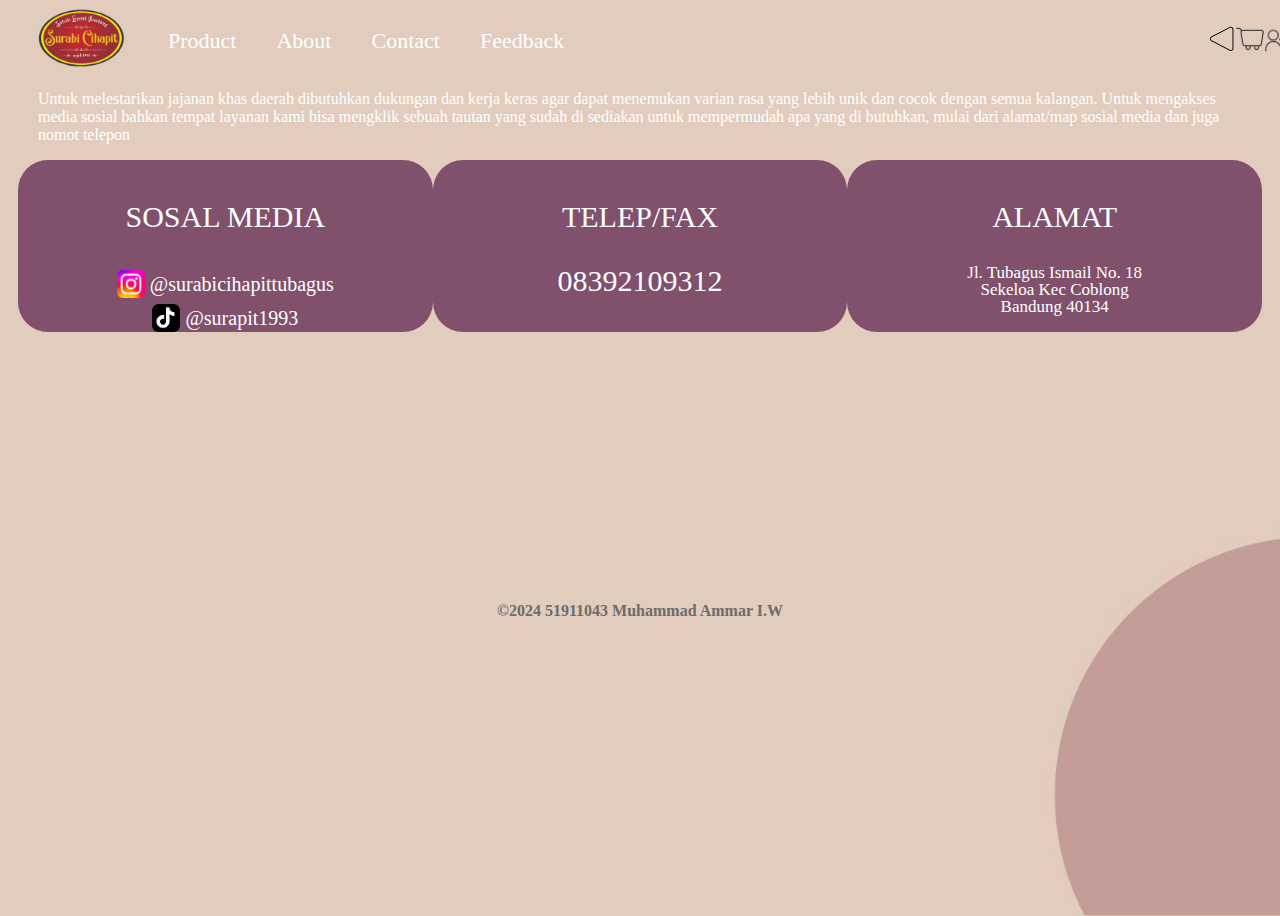
<file: contact.html>
<!DOCTYPE html>
<html lang="en">
<head>
<meta charset="UTF-8">
<meta name="viewport" content="width=device-width, initial-scale=1.0">
<title>Contact</title>
<link rel="stylesheet" href="https://cdn.jsdelivr.net/npm/bootstrap@5.3.2/dist/css/bootstrap.min.css" integrity="sha384-T3c6CoIi6uLrA9TneNEoa7RxnatzjcDSCmG1MXxSR1GAsXEV/Dwwykc2MPK8M2HN" crossorigin="anonymous">
<!-- <link rel="stylesheet" href="https://cdnjs.cloudflare.com/ajax/libs/font-awesome/6.6.0/css/all.min.css"> -->
<link rel="stylesheet" href="style.css">
<style>
  body{
    background-image: url('Aset/Bg Contact 2-01.jpg');
  }
</style>
</head>
<body>
  <div class="container-fluid">
    <nav class="mt-2 ">
      <div class="left-nav">
        <ul>
          <li><a href="index.html"><i class="logo-icon"></i></a></li>
          <li><a href="menu.html">Product</a></li>
          <li><a href="about.html">About</a></li>
          <li><a href="contact.html">Contact</a></li>
          <li><a href="feedback.html">Feedback</a></li>
        </ul>
      </div>
      <div class="right-nav">
        <div class="user-info">
          <a href="#" onclick="goBack()"><i class="back-icon mx-4"></i></a>
          <a href="menu.html"><i class="cart-icon mx-4"></i></a>
          <a href="contact.html"><i class="contact-icon mx-4"></i></a>
        </div>
      </div>
    </nav>
    <p class="text-basic mt-3">
        Untuk melestarikan jajanan khas daerah dibutuhkan dukungan dan kerja keras
        agar dapat menemukan varian rasa yang lebih unik dan cocok dengan semua kalangan.
        Untuk mengakses media sosial bahkan tempat layanan kami bisa mengklik sebuah tautan
        yang sudah di sediakan untuk mempermudah apa yang di butuhkan, mulai dari alamat/map
        sosial media dan juga nomot telepon
    </p>
    <div class="container">
        <div class="contact">
            <div class="cont mx-5">
                <p>SOSAL MEDIA</p>
                <i class="instagram-icon"></i><a href="https://www.instagram.com/surabicihapittubagus" style="font-size: 20px; text-decoration: none; color: #ffffff;"> @surabicihapittubagus</a><br>
                <i class="tiktok-icon"></i><a href="https://www.tiktok.com/@surapit1993" style="font-size: 20px; text-decoration: none; color: #ffffff;"> @surapit1993</a><br>
            </div>
            <div class="cont mx-5">
                <p>TELEP/FAX</p>
                <span>08392109312</span><br>
            </div>
            <div class="cont mx-5">
                <p>ALAMAT</p>
                <p style="font-size: 17px;line-height: 1">
                    Jl. Tubagus Ismail No. 18 <br>Sekeloa Kec Coblong <br>Bandung 40134
                </p>
            </div>
        </div>
        <div class="maps">
            <div style="display: flex; align-items: center;">
                <!-- <button class="text-button">Contact</button> -->
                <iframe width="1000px" height="250px" frameborder="0" 
                    scrolling="no" marginheight="0" marginwidth="0" 
                    src="https://maps.google.com/maps?width=100%25&amp;height=600&amp;hl=en&amp;q=Jl.%20Tubagus%20Ismail%20no.18+(Surabi%20Cihapit)&amp;t=&amp;z=14&amp;ie=UTF8&amp;iwloc=B&amp;output=embed"><a href="https://www.gps.ie/">gps vehicle tracker</a>
                </iframe>
            </div>
        </div>
    </div>
  </div>

</body>
<footer style="text-align: center;color: rgb(108, 108, 108);">
  <strong>
    ©2024 51911043 Muhammad Ammar I.W
  </strong>
</footer>
<script>
  function goBack() {
    window.history.back();
  }
</script>
</html>
</file>
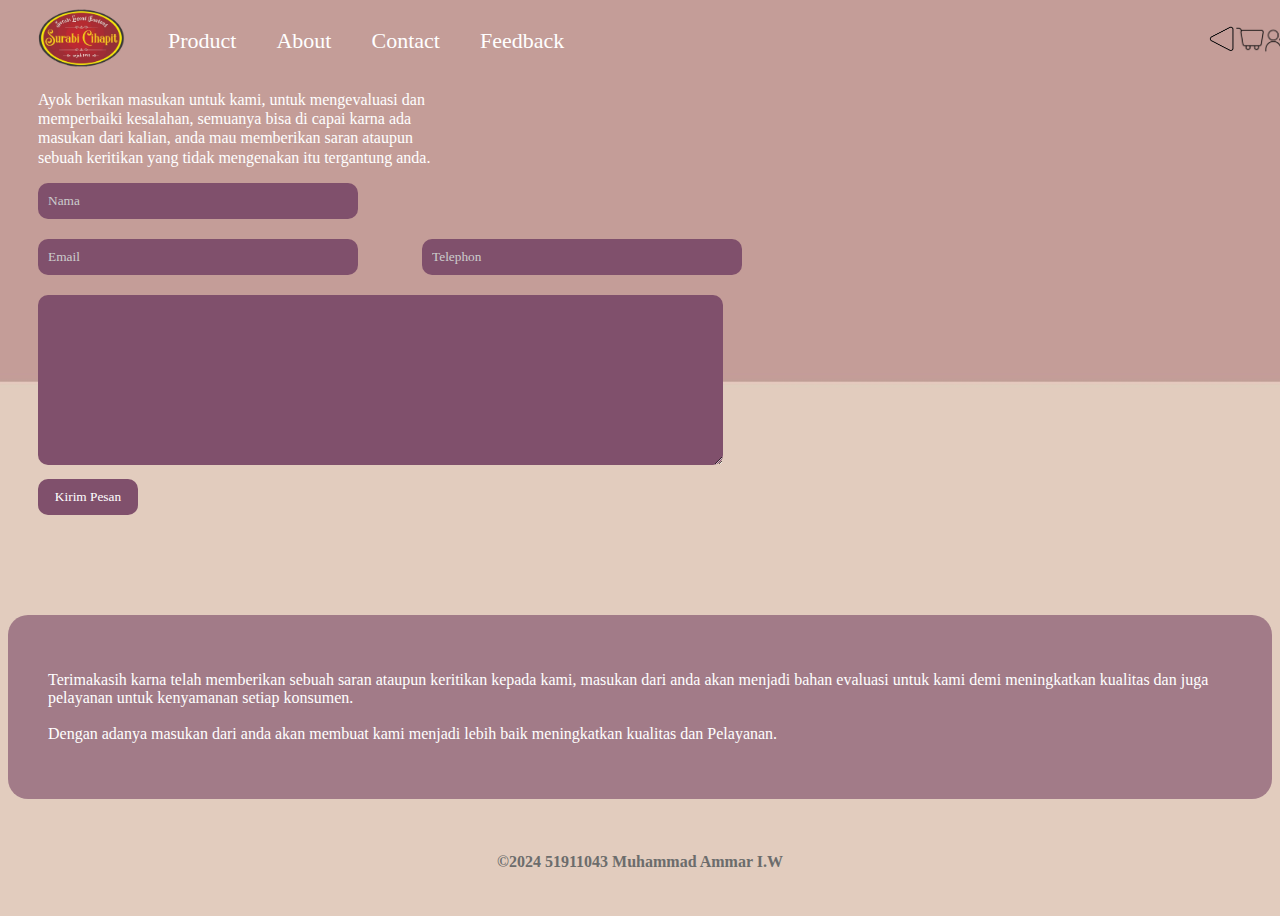
<file: feedback.html>
<!DOCTYPE html>
<html lang="en">
<head>
<meta charset="UTF-8">
<meta name="viewport" content="width=device-width, initial-scale=1.0">
<title>Feedback</title>
<link rel="stylesheet" href="https://cdn.jsdelivr.net/npm/bootstrap@5.3.2/dist/css/bootstrap.min.css" integrity="sha384-T3c6CoIi6uLrA9TneNEoa7RxnatzjcDSCmG1MXxSR1GAsXEV/Dwwykc2MPK8M2HN" crossorigin="anonymous">
<!-- <link rel="stylesheet" href="https://cdnjs.cloudflare.com/ajax/libs/font-awesome/6.6.0/css/all.min.css"> -->
<link rel="stylesheet" href="style.css">
<style>
  body{
    background-image: url('Aset/Bg\ Contact-01.jpg');
  }
</style>
</head>
<body>
  <div class="container-fluid">
    <nav class="mt-2 ">
      <div class="left-nav">
        <ul>
          <li><a href="index.html"><i class="logo-icon"></i></a></li>
          <li><a href="menu.html">Product</a></li>
          <li><a href="about.html">About</a></li>
          <li><a href="contact.html">Contact</a></li>
          <li><a href="feedback.html">Feedback</a></li>
        </ul>
      </div>
      <div class="right-nav">
        <div class="user-info">
          <a href="#" onclick="goBack()"><i class="back-icon mx-4"></i></a>
          <a href="menu.html"><i class="cart-icon mx-4"></i></a>
          <a href="contact.html"><i class="contact-icon mx-4"></i></a>
        </div>
      </div>
    </nav>
    <div class="row">
      <div class="col-7">
        <div class="feedback-form">
          <p class="text-basic mt-3" style="font-family:'Baskerville Old Face' ; line-height: 1.2;">
              Ayok berikan masukan untuk kami, untuk mengevaluasi dan <br>
              memperbaiki kesalahan, semuanya bisa di capai karna ada <br>
              masukan dari kalian, anda mau memberikan saran ataupun <br>
              sebuah keritikan yang tidak mengenakan itu tergantung anda. <br>
          </p>
            <div class="form">
                <form action="#">
                    <input style="margin-bottom: 20px;" type="text" placeholder="Nama"> <br>
                    <input type="text" placeholder="Email">
                    <input style="margin-bottom: 20px;" type="text" placeholder="Telephon"><br>
                    <textarea name="feedback" id=""></textarea><br>
                    <button style="width: 100px;margin-top: 10px;">
                        Kirim Pesan
                    </button>
                </form>
            </div>
          </div>
        </div>
        <div class="col-4">
          <div style="margin-top: 100px;background-color: #80506ca6;color: #ffff; padding: 40px;font-family: 'Baskerville Old Face';border-radius: 20px;">
            <p>
              Terimakasih karna telah memberikan
              sebuah saran ataupun keritikan
              kepada kami, masukan dari anda akan
              menjadi bahan evaluasi untuk kami
              demi meningkatkan kualitas dan juga
              pelayanan untuk kenyamanan setiap
              konsumen. <br><br>
              Dengan adanya masukan dari anda
              akan membuat kami menjadi lebih
              baik meningkatkan kualitas dan
              Pelayanan.
            </p>
          </div>
        </div>
      </div>
    </div>

</body>
<footer style="text-align: center;color: rgb(108, 108, 108);">
  <br><br><br>
  <strong>
    ©2024 51911043 Muhammad Ammar I.W
  </strong>
</footer>
<script>
  function goBack() {
    window.history.back();
  }
</script>
</html>
</file>
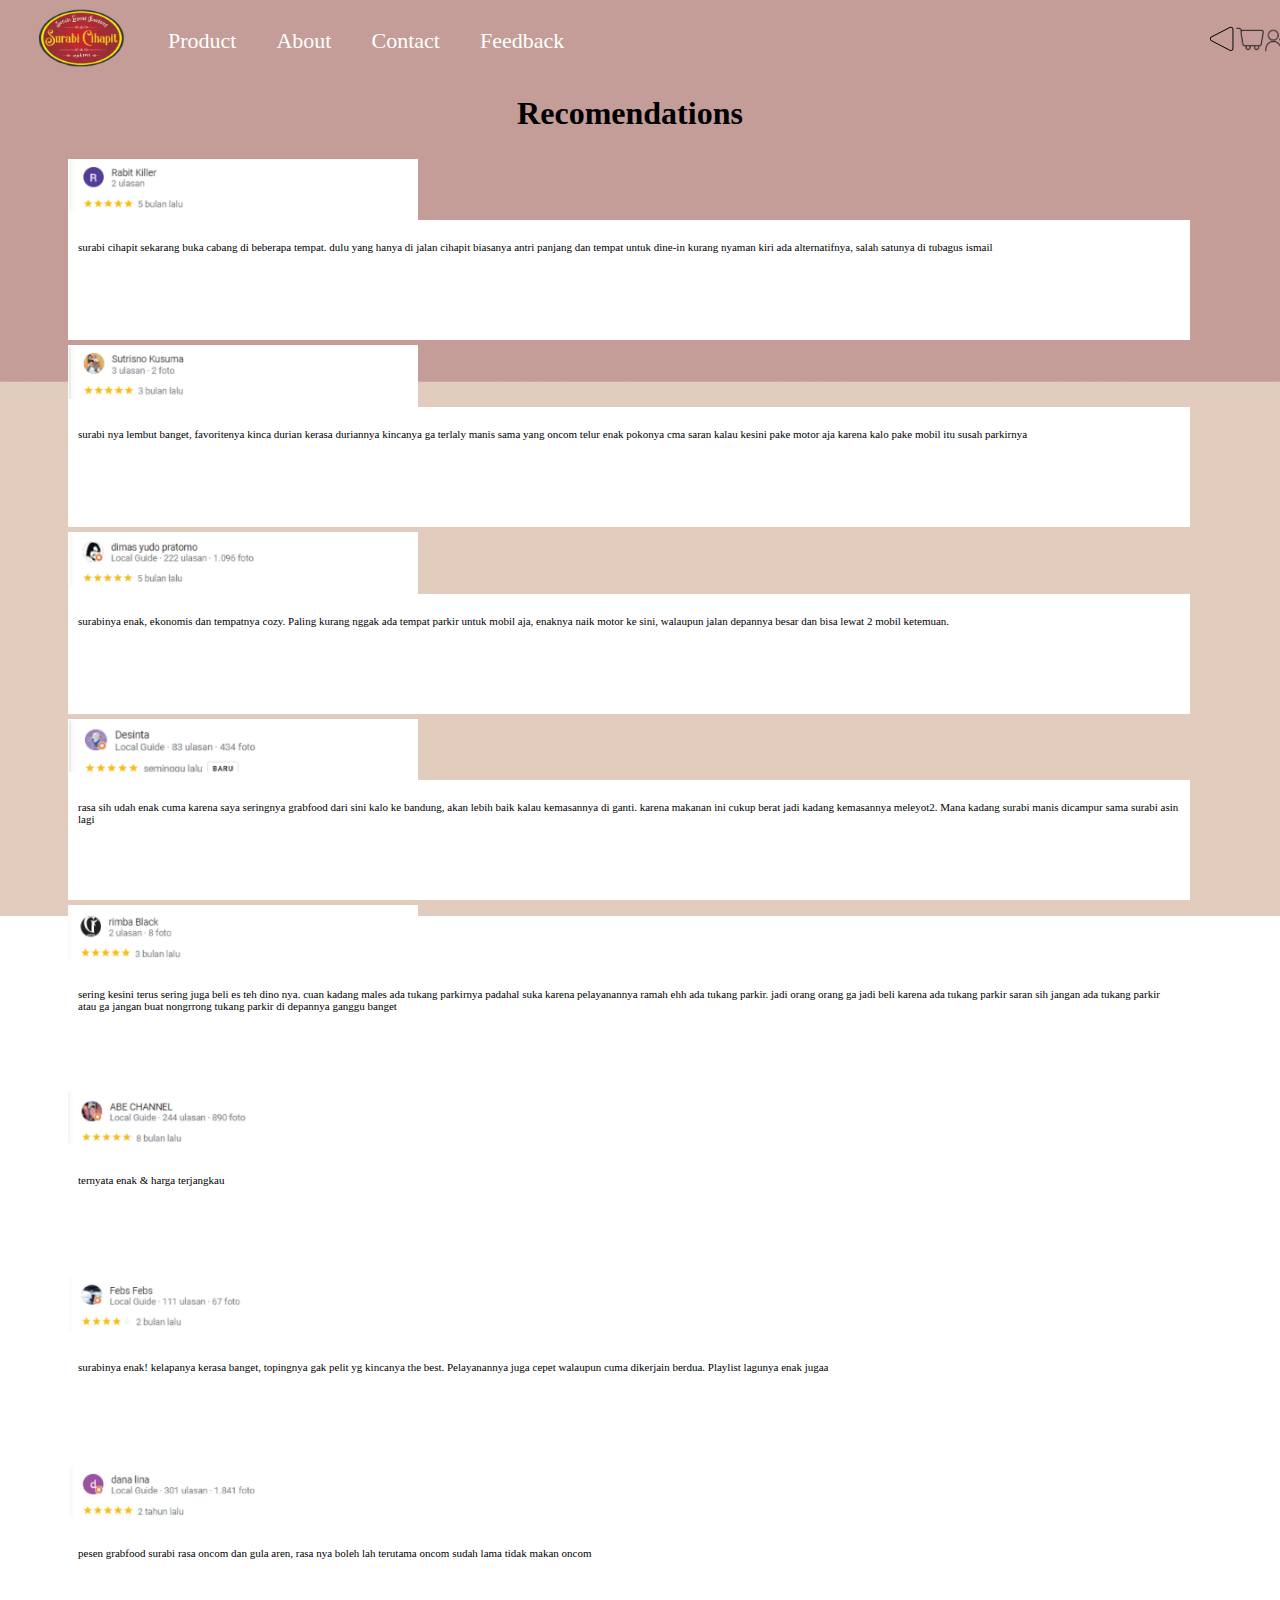
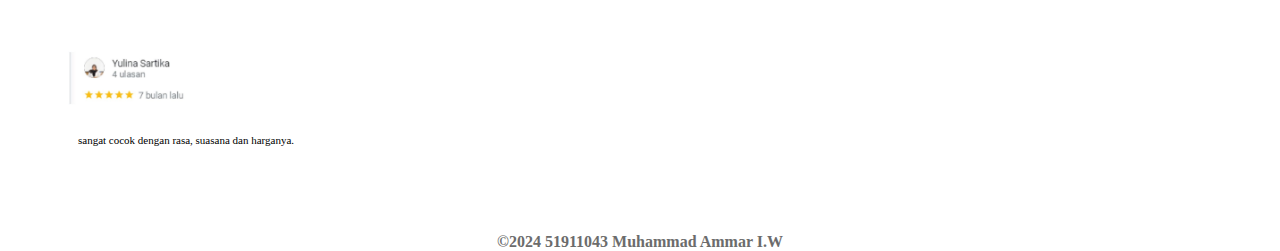
<file: review.html>
<!DOCTYPE html>
<html lang="en">
<head>
<meta charset="UTF-8">
<meta name="viewport" content="width=device-width, initial-scale=1.0">
<title>Review</title>
<link rel="stylesheet" href="https://cdn.jsdelivr.net/npm/bootstrap@5.3.2/dist/css/bootstrap.min.css" integrity="sha384-T3c6CoIi6uLrA9TneNEoa7RxnatzjcDSCmG1MXxSR1GAsXEV/Dwwykc2MPK8M2HN" crossorigin="anonymous">
<!-- <link rel="stylesheet" href="https://cdnjs.cloudflare.com/ajax/libs/font-awesome/6.6.0/css/all.min.css"> -->
<link rel="stylesheet" href="style.css">
<style>
  body{
    background-image: url('Aset/Bg\ Contact-01.jpg');
  }
</style>
</head>
<body>
  <div class="container-fluid">
    <nav class="mt-2 ">
      <div class="left-nav">
        <ul>
          <li><a href="index.html"><i class="logo-icon"></i></a></li>
          <li><a href="menu.html">Product</a></li>
          <li><a href="about.html">About</a></li>
          <li><a href="contact.html">Contact</a></li>
          <li><a href="feedback.html">Feedback</a></li>

        </ul>
      </div>
      <div class="right-nav">
        <div class="user-info">
          <a href="#" onclick="goBack()"><i class="back-icon mx-4"></i></a>
          <a href="menu.html"><i class="cart-icon mx-4"></i></a>
          <a href="contact.html"><i class="contact-icon mx-4"></i></a>
        </div>
      </div>
    </nav>
    <div class="review">
        <h1>Recomendations</h1>
        <div class="row" style="padding-left: 15px;">
            <div class="col-4">
              <a href="review2.html" style="text-decoration: none;color: black;">
                <img src="Produk Review/0.jpg" alt="">
              </a>
              <div style="margin-top: -10px;margin-left: 5px;margin-right: 22px;padding: 10px ;background-color: #ffff;height: 100px;font-size: 11px;">
                <p>
                  surabi cihapit sekarang buka cabang di beberapa tempat. dulu yang hanya di jalan cihapit biasanya antri panjang dan tempat untuk dine-in kurang nyaman kiri ada alternatifnya, salah satunya di tubagus ismail
                </p>
              </div>
            </div>
            <div class="col-4">
              <a href="review2.html" style="text-decoration: none;color: black;">
                <img src="Produk Review/2.jpg" alt="">
              </a>
              <div style="margin-top: -10px;margin-left: 5px;margin-right: 22px;padding: 10px ;background-color: #ffff;height: 100px;font-size: 11px;">
                <p>
                  surabi nya lembut banget, favoritenya kinca durian kerasa duriannya kincanya ga terlaly manis sama yang oncom telur enak pokonya cma saran kalau kesini pake motor aja karena kalo pake mobil itu susah parkirnya
                </p>
              </div>
            </div>
            <div class="col-4">
              <a href="review2.html" style="text-decoration: none;color: black;">
                <img src="Produk Review/3.jpg" alt="">
              </a>
              <div style="margin-top: -10px;margin-left: 5px;margin-right: 22px;padding: 10px ;background-color: #ffff;height: 100px;font-size: 11px;">
                <p>
                  surabinya enak, ekonomis dan tempatnya cozy. Paling kurang nggak ada tempat parkir untuk mobil aja, enaknya naik motor ke sini, walaupun jalan depannya besar dan bisa lewat 2 mobil ketemuan.
                </p>
              </div>
            </div>
            <div class="col-4">
              <a href="review2.html" style="text-decoration: none;color: black;">
                <img src="Produk Review/4.jpg" alt="">
              </a>
              <div style="margin-top: -10px;margin-left: 5px;margin-right: 22px;padding: 10px ;background-color: #ffff;height: 100px;font-size: 11px;">
                <p>
                  rasa sih udah enak cuma karena saya seringnya grabfood dari sini kalo ke bandung, akan lebih baik kalau kemasannya di ganti. karena makanan ini cukup berat jadi kadang kemasannya meleyot2. Mana kadang surabi manis dicampur sama surabi asin lagi
                </p>
              </div>
            </div>
            <div class="col-4">
              <a href="review2.html" style="text-decoration: none;color: black;">
                <img src="Produk Review/5.jpg" alt="">
              </a>
              <div style="margin-top: -10px;margin-left: 5px;margin-right: 22px;padding: 10px ;background-color: #ffff;height: 100px;font-size: 11px;">
                <p>
                  sering kesini terus sering juga beli es teh dino nya. cuan kadang males ada tukang parkirnya padahal suka karena pelayanannya ramah ehh ada tukang parkir. jadi orang orang ga jadi beli karena ada tukang parkir saran sih jangan ada tukang parkir atau ga jangan buat nongrrong tukang parkir di depannya ganggu banget
                </p>
              </div>
            </div>
            <div class="col-4">
              <a href="review2.html" style="text-decoration: none;color: black;">
                <img src="Produk Review/6.jpg" alt="">
              </a>
              <div style="margin-top: -10px;margin-left: 5px;margin-right: 22px;padding: 10px ;background-color: #ffff;height: 100px;font-size: 11px;">
                <p>
                  ternyata enak & harga terjangkau
                </p>
              </div>
            </div>
            <div class="col-4">
              <a href="review2.html" style="text-decoration: none;color: black;">
                <img src="Produk Review/7.jpg" alt="">
              </a>
              <div style="margin-top: -10px;margin-left: 5px;margin-right: 22px;padding: 10px ;background-color: #ffff;height: 100px;font-size: 11px;">
                <p>
                  surabinya enak! kelapanya kerasa banget, topingnya gak pelit yg kincanya the best. Pelayanannya juga cepet walaupun cuma dikerjain berdua. Playlist lagunya enak jugaa
                </p>
              </div>
            </div>
            <div class="col-4">
              <a href="review2.html" style="text-decoration: none;color: black;">
                <img src="Produk Review/8.jpg" alt="">
              </a>
              <div style="margin-top: -10px;margin-left: 5px;margin-right: 22px;padding: 10px ;background-color: #ffff;height: 100px;font-size: 11px;">
                <p>
                  pesen grabfood surabi rasa oncom dan gula aren, rasa nya boleh lah terutama oncom sudah lama tidak makan oncom
                </p>
              </div>
            </div>
            <div class="col-4">
              <a href="review2.html" style="text-decoration: none;color: black;">
                <img src="Produk Review/9.jpg" alt="">
              </a>
              <div style="margin-top: -10px;margin-left: 5px;margin-right: 22px;padding: 10px ;background-color: #ffff;height: 100px;font-size: 11px;">
                <p>
                  sangat cocok dengan rasa, suasana dan harganya.
                </p>
              </div>
            </div>
        </div>
    </div>
  </div>
</body>
<footer style="text-align: center;color: rgb(108, 108, 108);">
  <strong>
    ©2024 51911043 Muhammad Ammar I.W
  </strong>
</footer>
<script>
  function goBack() {
    window.history.back();
  }
</script>
</html>
</file>
<file: style.css>
@font-face {
    font-family: 'lucida';
    src: url('font/lcallig.ttf');
}

body {
    background-size: cover;
    background-position: center;
    background-repeat: no-repeat;
    height: 100vh; /* agar gambar background penuh tinggi layar */
}

nav {
    font-family: 'Baskerville Old Face';
    display: flex;
    justify-content: space-between;
    align-items: center;
    /* background-color: rgba(255, 255, 255, 0.8); */
    padding: 0px 20px;
    /* position: fixed; */
    width: 100%;
    top: 0;
}

nav ul {
    list-style-type: none;
    margin: 0;
    padding: 0;
    display: flex;
    align-items: center;
}

nav ul li {
    margin-right: 40px;
}

nav ul li a {
    text-decoration: none;
    color: #ffffff;
    font-size: 22px;
    transition: color 0.3s ease;
}

nav ul li a:hover {
    color: #765E68;
}

.user-info {
    display: flex;
    align-items: center;
}

.cart-icon {
    display: inline-block;
    width: 28px; /* Sesuaikan ukuran sesuai kebutuhan */
    height: 28px;
    background-image: url('Aset/Ikon beli atau Produk-01.png');
    background-size: cover;
}
.star-icon {
    display: inline-block;
    width: 24px; /* Sesuaikan ukuran sesuai kebutuhan */
    height: 24px;
    background-image: url('Aset/star.png');
    background-size: cover;
}
.back-icon {
    display: inline-block;
    width: 28px; /* Sesuaikan ukuran sesuai kebutuhan */
    height: 28px;
    background-image: url('Aset/Ikon\ kembali-01.png');
    background-size: cover;
}
.next-icon {
    display: inline-block;
    transform: rotate(180deg);
    width: 28px; /* Sesuaikan ukuran sesuai kebutuhan */
    height: 28px;
    background-image: url('Aset/Ikon\ kembali-01.png');
    background-size: cover;
}
.contact-icon {
    display: inline-block;
    width: 28px; /* Sesuaikan ukuran sesuai kebutuhan */
    height: 28px;
    background-image: url('Aset/Ikon contact-01.png');
    background-size: cover;
}
.tiktok-icon {
    display: inline-block;
    width: 28px; /* Sesuaikan ukuran sesuai kebutuhan */
    height: 28px;
    vertical-align: middle; 
    background-image: url('Aset/tiktok.png');
    background-size: cover;
}
.instagram-icon {
    display: inline-block;
    width: 28px; /* Sesuaikan ukuran sesuai kebutuhan */
    height: 28px;
    vertical-align: middle; 
    background-image: url('Aset/instagram.png');
    background-size: cover;
}
.logo-icon {
    display: inline-block;
    width: 100px; /* Sesuaikan ukuran sesuai kebutuhan */
    height: 60px;
    background-image: url('Aset/Logo-01.png');
    background-size: cover;
    /* vertical-align: middle; */
}
.home-font{
    font-family: 'lucida';
    padding-left: 100px;
    padding-top: 50px;
    font-size: 45px;
    font-weight: 500;
    line-height: 1.3;
}
.home-font button{
    margin-top: 80px;
    font-family: 'Baskerville Old Face';
    font-size: 25px;
    border: none;
    padding: 5px;
    padding-left: 15px;
    padding-right: 15px;
    color: #ffffff;
    background-color: #765E68;
    border-radius: 20px;

}
.home-font button:hover{
    background-color: #534349; 
}
.text-abu{
    color: #765E68;
}
.text-kecil{
    font-family: 'Baskerville Old Face';
    font-size: 23.6px;
    margin-top: -5px;
}
.home-img img {
    position: absolute;
    width: 430px;
    height: 430px;
}
.banner{
    position: relative;
}
.banner img{
    position: absolute;
    align-content: center;
    width: 100%;
    height: auto;
    z-index: -1;
}
.bannerxx{
    position: relative;
}
.bannerxx img{
    /* position: absolute; */
    align-content: center;
    width: 100%;
    height: auto;
    z-index: -1;
}
.container-fluid{
    padding: 0;
}
.desc {
    margin-right: 80px;
    margin-left: 80px;
    margin-top: 30px;
}
.desc h2, .desc p{
    display: inline-block;
    padding: 10px;
    font-family:'Baskerville Old Face' ;
    background-color: #765E68;
    color: #ffffff;
}
.desc h2{
    font-size: 50px;
    border-radius: 20px;
}
.desc p{
    font-size: 17px;
    margin-right: 110px;
    padding-right: 55px;
    border-top-right-radius: 100px;
    border-bottom-right-radius: 20px;
    border-bottom-left-radius: 20px;
    border-top-left-radius: 20px;
}
.desc h3{
    background-color: aqua;
}
.text-pink{
    font-family:'Baskerville Old Face' ;
    border-radius: 30px;
    padding: 10px;
    background-color:#C69D98 ;
    color: #ffffff;
}
.text-pink a{
    text-decoration: none;
    border-radius: 30px;
    padding: 7px;
    background-color:#DA6B61 ;
    color: #ffffff;
}
.text-pink a:hover{
    background-color:#ac5148 ;
}
.text-basic{
    color: #ffffff;
    margin-left: 30px;
    margin-right: 30px;

}
.contact{
    font-size: 30px;
    color: #ffffff;
    font-family:'Baskerville Old Face' ;
    display: grid;
    grid-template-columns: repeat(3, 1fr);
    margin: 10px;
    text-align: center;
    /* align-items: center; */
    /* background-color: #DA6B61; */
}
.cont{
    padding-top: 10px;
    border-radius: 30px;
    background-color: #80506C;
}
.maps{
    /* grid-template-columns: repeat(2, 1fr); */
    /* float: right; */
    /* text-align: center;
    align-items: center; */
    /* justify-content: center; */
    margin-top: 20px;
    margin-left: 60px;
    margin-right: 30px;
}
.text-button{
    font-family:'Baskerville Old Face' ;
    margin-right: 10px;
    background-color: #765E68;
    color: #ffffff;
    border: none;
    padding: 5px;
    padding-right: 20px;
    padding-left: 20px;
    border-radius: 40px;
}
.menu{
    text-align: center;
    font-family:'Baskerville Old Face' ;
}
.menu-banner{
    margin-right: 350px;
    margin-left: 350px;
    display: grid;
    grid-template-columns: repeat(2, 1fr);
    text-align: center;
    gap: 0px;
}
.menu-banner img{
    width: 250px;
}
.content p, .content h1{
    font-family:'Baskerville Old Face' ;
}
.form input::placeholder {
    font-family:'Baskerville Old Face' ;

    color: hsl(0, 0%, 80%);
}
.form input, .form textarea, .form button {
    font-family:'Baskerville Old Face' ;
    color: #ffffff;
    border: none;
    background-color: #80506C;
    border-radius: 10px;
    margin-left: 30px;
    margin-right: 30px;
    padding: 10px;
    width: 300px;
}
.form button:hover{
    background-color: #623e53;
}
.form textarea{
    width: 665px;
    height: 150px;
}
.review{
    font-family:'Baskerville Old Face' ;
    margin-left: 40px;
    margin-right: 60px;
    display: flex;
    flex-direction: column;
    justify-content: center; /* Tengahkan secara vertikal */
    align-items: center;
}
.review img{
    padding: 5px;
    height: auto;
    width: 350px;
}
.review h1{
    text-align: center;
}
#content a{
    color: black;
    text-decoration: none;
}
</file>
